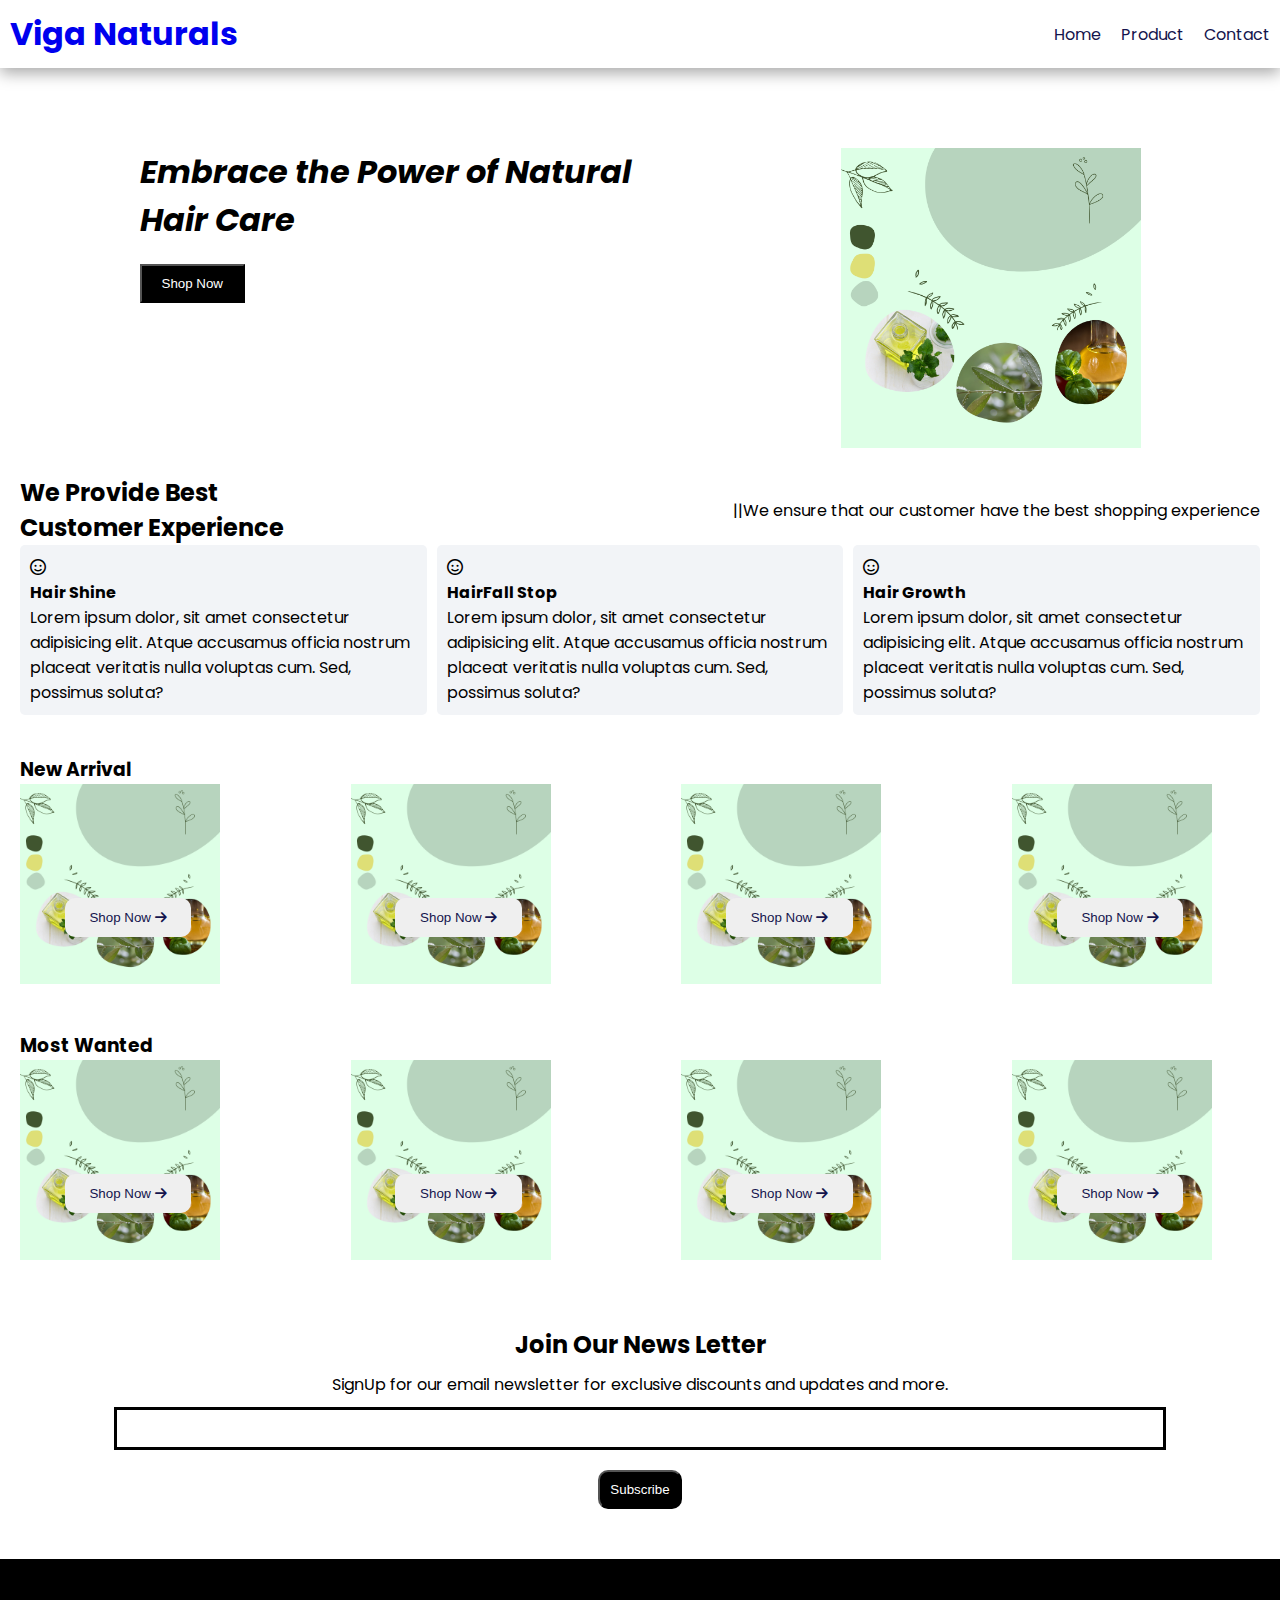
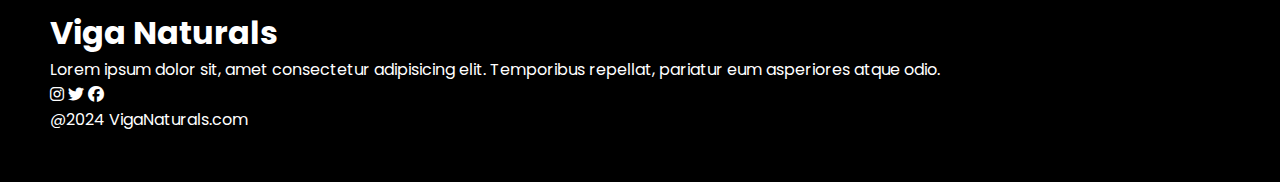
<file: index.html>
<!DOCTYPE html>
<html lang="en">

<head>
    <meta charset="UTF-8">
    <meta name="viewport" content="width=device-width, initial-scale=1.0">
    <title>Viga Naturals</title>
    <link rel="stylesheet" href="style.css">

    <!-- google fonts-->
    <link rel="preconnect" href="https://fonts.googleapis.com">
    <link rel="preconnect" href="https://fonts.gstatic.com" crossorigin>
    <link
        href="https://fonts.googleapis.com/css2?family=Poppins:ital,wght@0,100;0,200;0,300;0,400;0,500;0,600;0,700;0,800;0,900;1,100;1,200;1,300;1,400;1,500;1,600;1,700;1,800;1,900&display=swap"
        rel="stylesheet">
    <!-- Font Awesome cdn Link for Icons -->
    <link rel="stylesheet" href="https://cdnjs.cloudflare.com/ajax/libs/font-awesome/6.7.2/css/all.min.css"
        integrity="sha512-Evv84Mr4kqVGRNSgIGL/F/aIDqQb7xQ2vcrdIwxfjThSH8CSR7PBEakCr51Ck+w+/U6swU2Im1vVX0SVk9ABhg=="
        crossorigin="anonymous" referrerpolicy="no-referrer" />

</head>

<body>
    <!--navbar-->
    <nav class="navbar">
        <h1> <a href="index.html"> Viga Naturals </a></h1>

        <div class="navbar-links">
            <p class="navbar-link"> <a href="index.html">Home</a></p>
            <p class="navbar-link"> <a href="product.html">Product</a></p>
            <p class="navbar-link"> <a href="contact.html">Contact</a></p>
        </div>

        <div class="navbar-menu-toggle" onclick="showNavbar()">

            <i class="fa-solid fa-bars"></i>

        </div>
    </nav>
    <!-- side navbar-->
    <div class="side-navbar">
        <p style="text-align: right;" onclick="closeNavbar()">

            <i class="fa-solid fa-xmark"></i>
        </p>

        <div class="side-navbar-links">
            <p class="side-navbar-link"> <a href="index.html">Home</a></p>
            <p class="side-navbar-link"> <a href="product.html">Product</a></p>
            <p class="side-navbar-link"> <a href="contact.html">Contact</a></p>
        </div>

    </div>

    <!--Header-->
    <div class="header">
        <div>
            <h1>Embrace the Power of Natural <br> Hair Care</h1>
            <button class="header-button"> <a href="product.html">Shop Now</a></button>
        </div>

        <div class="header-image">
            <img src="header_img.png" width="300px" height="300px">
        </div>

    </div>

    <!--service-->

    <div class="service">

        <div class="service-container-1">
            <div>
                <h2>We Provide Best</h2>
                <h2>Customer Experience</h2>
            </div>

            <div>
                <p>||We ensure that our customer have the best shopping experience</p>
            </div>
        </div>


        <div class="service-container-2">
            <div>
                <i class="fa-regular fa-face-smile"></i>
                <h4>Hair Shine</h4>
                <p>Lorem ipsum dolor, sit amet consectetur adipisicing elit. Atque accusamus officia nostrum placeat
                    veritatis nulla voluptas cum. Sed, possimus soluta?</p>
            </div>

            <div>
                <i class="fa-regular fa-face-smile"></i>
                <h4>HairFall Stop</h4>
                <p>Lorem ipsum dolor, sit amet consectetur adipisicing elit. Atque accusamus officia nostrum placeat
                    veritatis nulla voluptas cum. Sed, possimus soluta?</p>
            </div>


            <div>
                <i class="fa-regular fa-face-smile"></i>
                <h4>Hair Growth</h4>
                <p>Lorem ipsum dolor, sit amet consectetur adipisicing elit. Atque accusamus officia nostrum placeat
                    veritatis nulla voluptas cum. Sed, possimus soluta?</p>
            </div>

        </div>
    </div>

    <div style="padding: 20px;">
        <h3>New Arrival</h3>


        <div class="new-arrival">
            <div class="new-arrival-container">
                <img src="header_img.png" width="200px" height="200px">
                <button>Shop Now <i class="fa-solid fa-arrow-right"></i></button>
            </div>

            <div class="new-arrival-container">
                <img src="header_img.png" width="200px" height="200px">
                <button>Shop Now <i class="fa-solid fa-arrow-right"></i></button>
            </div>

            <div class="new-arrival-container">
                <img src="header_img.png" width="200px" height="200px">
                <button>Shop Now <i class="fa-solid fa-arrow-right"></i></button>
            </div>

            <div class="new-arrival-container">
                <img src="header_img.png" width="200px" height="200px">
                <button>Shop Now <i class="fa-solid fa-arrow-right"></i></button>
            </div>

        </div>
    </div>

    <div style="padding: 20px;">
        <h3>Most Wanted</h3>


        <div class="new-arrival">
        
            <div class="new-arrival-container">
                <img src="header_img.png" width="200px" height="200px">
                <button>Shop Now <i class="fa-solid fa-arrow-right"></i></button>
            </div>

            <div class="new-arrival-container">
                <img src="header_img.png" width="200px" height="200px">
                <button>Shop Now <i class="fa-solid fa-arrow-right"></i></button>
            </div>

            <div class="new-arrival-container">
                <img src="header_img.png" width="200px" height="200px">
                <button>Shop Now <i class="fa-solid fa-arrow-right"></i></button>
            </div>

            <div class="new-arrival-container">
                <img src="header_img.png" width="200px" height="200px">
                <button>Shop Now <i class="fa-solid fa-arrow-right"></i></button>
            </div>

        </div>
    </div>

    <!--News-->
    <div class="news">
        <h2>Join Our News Letter</h2>
        <p>SignUp for our email newsletter for exclusive discounts and updates and more.</p>
        <div>
            <input type="text" class="search">
        </div>

        <div>
            <button>Subscribe</button>
        </div>
        

    </div>

    <!--footer-->
    <div class="footer">
        <div class="footer-container">
            <div class="footer-box-1">
                <h1 class="headingText">Viga Naturals</h1>
                <p>Lorem ipsum dolor sit, amet consectetur adipisicing elit. Temporibus repellat, pariatur eum asperiores atque odio.</p>
                <div class="footer-icon-container">
                    <i class="fa-brands fa-instagram"></i>
                    <i class="fa-brands fa-twitter"></i>
                    <i class="fa-brands fa-facebook"></i>

                </div>

                <p>@2024 VigaNaturals.com</p>

            </div>

        </div>

    </div>



    <script src="index.js"></script>

</body>

</html>
</file>
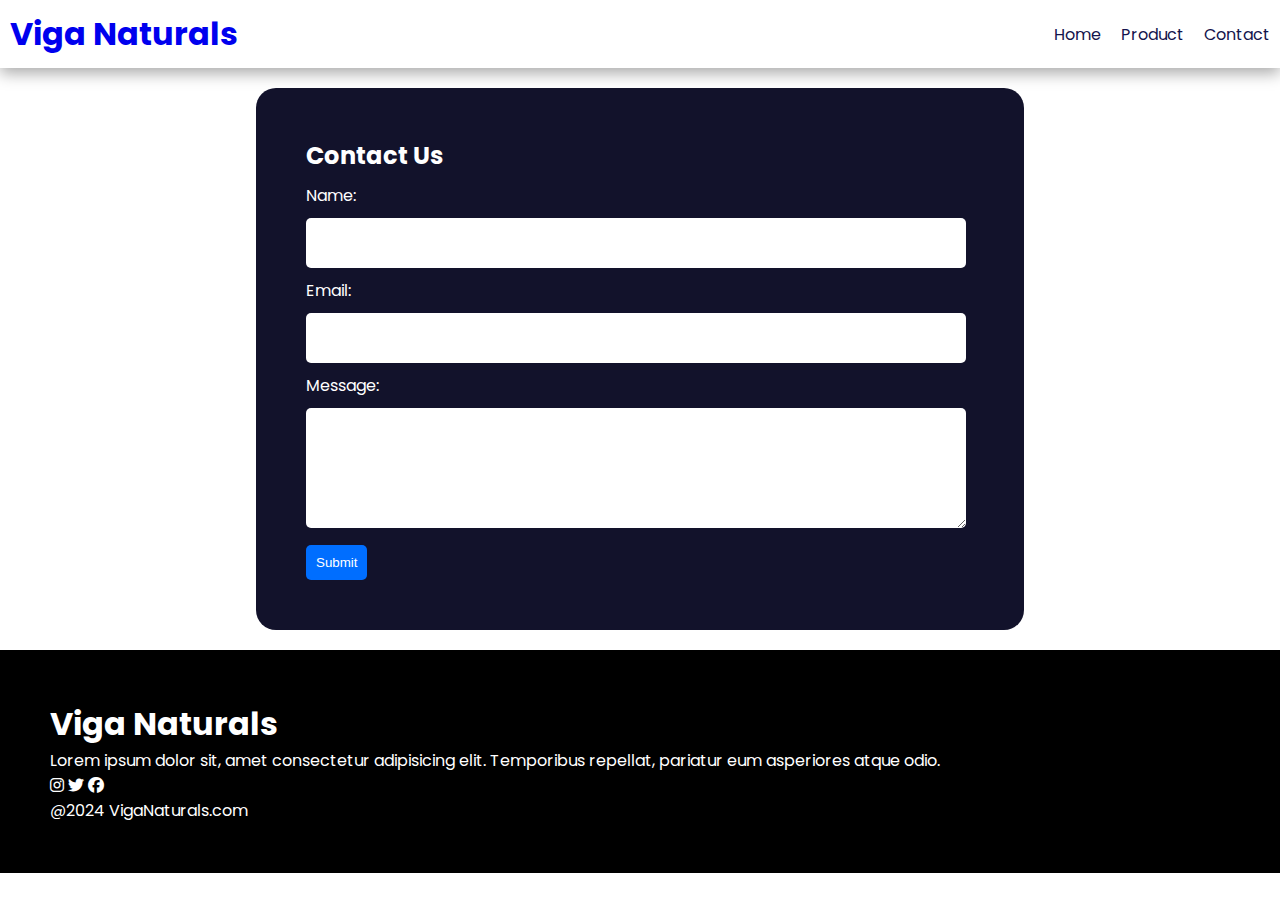
<file: contact.html>
<!DOCTYPE html>
<html lang="en">

<head>
    <meta charset="UTF-8">
    <meta name="viewport" content="width=device-width, initial-scale=1.0">
    <title>Viga Naturals</title>
    <link rel="stylesheet" href="style.css">

    <!-- google fonts-->
    <link rel="preconnect" href="https://fonts.googleapis.com">
    <link rel="preconnect" href="https://fonts.gstatic.com" crossorigin>
    <link
        href="https://fonts.googleapis.com/css2?family=Poppins:ital,wght@0,100;0,200;0,300;0,400;0,500;0,600;0,700;0,800;0,900;1,100;1,200;1,300;1,400;1,500;1,600;1,700;1,800;1,900&display=swap"
        rel="stylesheet">
    <!-- Font Awesome cdn Link for Icons -->
    <link rel="stylesheet" href="https://cdnjs.cloudflare.com/ajax/libs/font-awesome/6.7.2/css/all.min.css"
        integrity="sha512-Evv84Mr4kqVGRNSgIGL/F/aIDqQb7xQ2vcrdIwxfjThSH8CSR7PBEakCr51Ck+w+/U6swU2Im1vVX0SVk9ABhg=="
        crossorigin="anonymous" referrerpolicy="no-referrer" />

</head>

<body>
    <!--navbar-->
    <nav class="navbar">
        <h1> <a href="index.html"> Viga Naturals </a></h1>

        <div class="navbar-links">
            <p class="navbar-link"> <a href="index.html">Home</a></p>
            <p class="navbar-link"> <a href="product.html">Product</a></p>
            <p class="navbar-link"> <a href="contact.html">Contact</a></p>
        </div>

        <div class="navbar-menu-toggle" onclick="showNavbar()">

            <i class="fa-solid fa-bars"></i>

        </div>
    </nav>
    <!-- side navbar-->
    <div class="side-navbar">
        <p style="text-align: right;" onclick="closeNavbar()">
            <i class="fa-solid fa-xmark"></i>
        </p>

        <div class="side-navbar-links">
            <p class="side-navbar-link"> <a href="index.html">Home</a></p>
            <p class="side-navbar-link"> <a href="product.html">Product</a></p>
            <p class="side-navbar-link"> <a href="contact.html">Contact</a></p>
        </div>

    </div>

    <!--contactform-->
    <div class="contact-form">
        <form class="contact-details">

            <h2>Contact Us</h2>

            <div class="details">
                <p>Name:</p>
                <input type="text" class="name">
            </div>

            <div class="details">
                <p>Email:</p>
                <input type="text" class="email">
            </div>

            <div class="details">
                <p>Message:</p>
                <textarea type="text" class="message"></textarea>
            </div>

            <button>Submit</button>

        </form>



    </div>


    <!--footer-->
    <div class="footer">
        <div class="footer-container">
            <div class="footer-box-1">
                <h1 class="headingText">Viga Naturals</h1>
                <p>Lorem ipsum dolor sit, amet consectetur adipisicing elit. Temporibus repellat, pariatur eum
                    asperiores atque odio.</p>
                <div class="footer-icon-container">
                    <i class="fa-brands fa-instagram"></i>
                    <i class="fa-brands fa-twitter"></i>
                    <i class="fa-brands fa-facebook"></i>

                </div>

                <p>@2024 VigaNaturals.com</p>

            </div>

        </div>

    </div>



    <script src="index.js"></script>

</body>

</html>
</file>
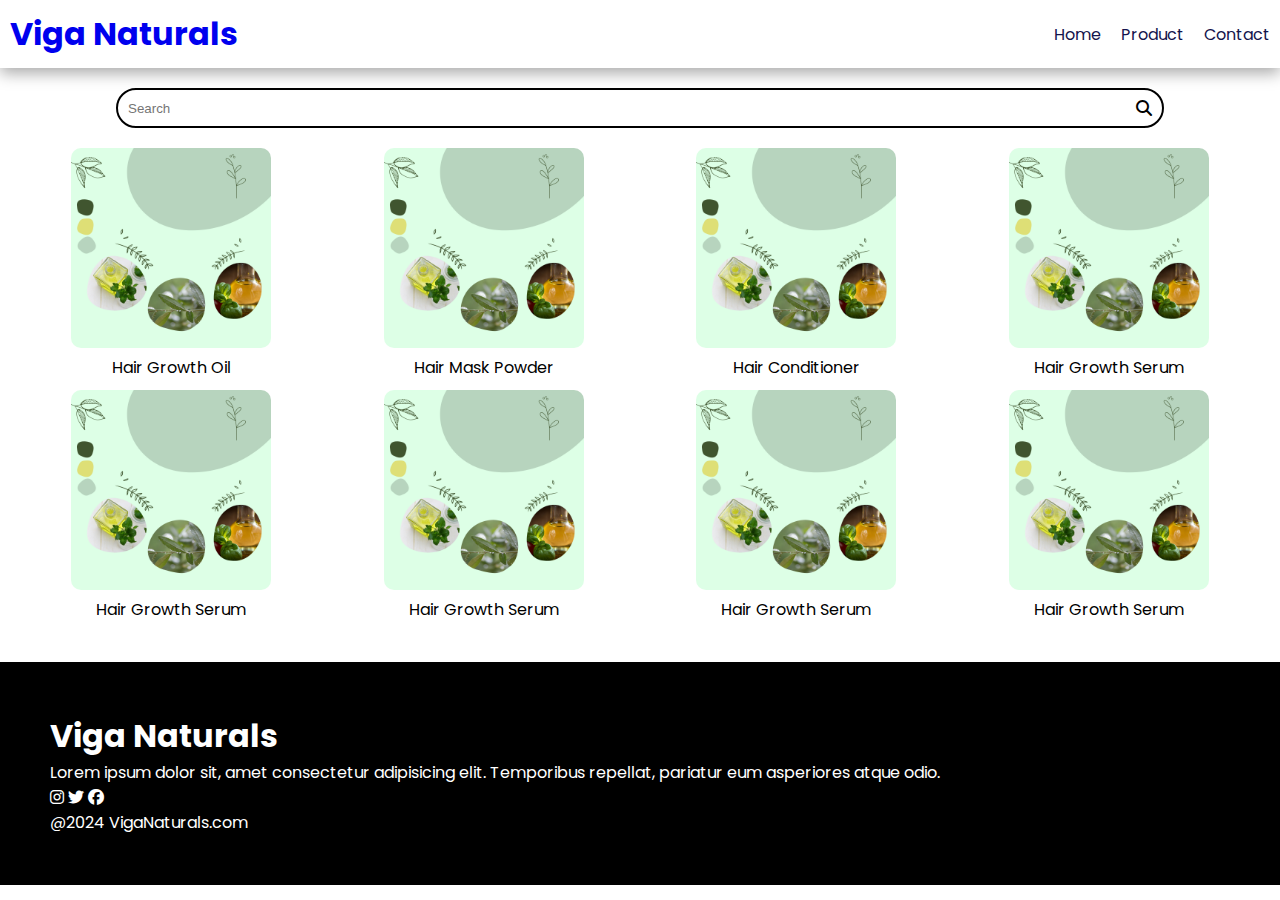
<file: product.html>
<!DOCTYPE html>
<html lang="en">

<head>
    <meta charset="UTF-8">
    <meta name="viewport" content="width=device-width, initial-scale=1.0">
    <title>Viga Naturals</title>
    <link rel="stylesheet" href="style.css">

    <!-- google fonts-->
    <link rel="preconnect" href="https://fonts.googleapis.com">
    <link rel="preconnect" href="https://fonts.gstatic.com" crossorigin>
    <link
        href="https://fonts.googleapis.com/css2?family=Poppins:ital,wght@0,100;0,200;0,300;0,400;0,500;0,600;0,700;0,800;0,900;1,100;1,200;1,300;1,400;1,500;1,600;1,700;1,800;1,900&display=swap"
        rel="stylesheet">
    <!-- Font Awesome cdn Link for Icons -->
    <link rel="stylesheet" href="https://cdnjs.cloudflare.com/ajax/libs/font-awesome/6.7.2/css/all.min.css"
        integrity="sha512-Evv84Mr4kqVGRNSgIGL/F/aIDqQb7xQ2vcrdIwxfjThSH8CSR7PBEakCr51Ck+w+/U6swU2Im1vVX0SVk9ABhg=="
        crossorigin="anonymous" referrerpolicy="no-referrer" />

</head>

<body>
    <!--navbar-->
    <nav class="navbar">
        <h1> <a href="index.html"> Viga Naturals </a></h1>

        <div class="navbar-links">
            <p class="navbar-link"> <a href="index.html">Home</a></p>
            <p class="navbar-link"> <a href="product.html">Product</a></p>
            <p class="navbar-link"> <a href="contact.html">Contact</a></p>
        </div>

        <div class="navbar-menu-toggle" onclick="showNavbar()">

            <i class="fa-solid fa-bars"></i>

        </div>
    </nav>
    <!-- side navbar-->
    <div class="side-navbar">
        <p style="text-align: right;" onclick="closeNavbar()">
            <i class="fa-solid fa-xmark"></i>
        </p>

        <div class="side-navbar-links">
            <p class="side-navbar-link"> <a href="index.html">Home</a></p>
            <p class="side-navbar-link"> <a href="product.html">Product</a></p>
            <p class="side-navbar-link"> <a href="contact.html">Contact</a></p>
        </div>

    </div>

    <!--product-->
    <div class="product-section">
        <form class="product-search">
            <input type="text" id="search" placeholder="Search">
            <i class="fa-solid fa-magnifying-glass"></i>
        </form>


        <div class="products" id="products">

            <div class="products-box">
                <img src="header_img.png" width="200px" height="200px">
                <p>Hair Growth Oil</p>
            </div>

            <div class="products-box">
                <img src="header_img.png" width="200px" height="200px">
                <p>Hair Mask Powder</p>
            </div>

            <div class="products-box">
                <img src="header_img.png" width="200px" height="200px">
                <p>Hair Conditioner</p>
            </div>

            <div class="products-box">
                <img src="header_img.png" width="200px" height="200px">
                <p>Hair Growth Serum</p>
            </div>

            <div class="products-box">
                <img src="header_img.png" width="200px" height="200px">
                <p>Hair Growth Serum</p>
            </div>

            <div class="products-box">
                <img src="header_img.png" width="200px" height="200px">
                <p>Hair Growth Serum</p>
            </div>

            <div class="products-box">
                <img src="header_img.png" width="200px" height="200px">
                <p>Hair Growth Serum</p>
            </div>

            <div class="products-box">
                <img src="header_img.png" width="200px" height="200px">
                <p>Hair Growth Serum</p>
            </div>
        </div>



    </div>





    <!--footer-->
    <div class="footer">
        <div class="footer-container">
            <div class="footer-box-1">
                <h1 class="headingText">Viga Naturals</h1>
                <p>Lorem ipsum dolor sit, amet consectetur adipisicing elit. Temporibus repellat, pariatur eum
                    asperiores atque odio.</p>
                <div class="footer-icon-container">
                    <i class="fa-brands fa-instagram"></i>
                    <i class="fa-brands fa-twitter"></i>
                    <i class="fa-brands fa-facebook"></i>

                </div>

                <p>@2024 VigaNaturals.com</p>

            </div>

        </div>

    </div>

    <script src="index.js"></script>

    
     

</body>

</html>
</file>
<file: style.css>
* {
    padding: 0;
    margin: 0;
}

body {
    font-family: "Poppins", serif;

}

.navbar {
    display: flex;
    justify-content: space-between;
    align-items: center;
    padding: 10px;
    /* CSS box shadow */
    box-shadow: rgba(0, 0, 0, 0.35) 0px 5px 15px;
    
}
.navbar h1 a{
    text-decoration: none;
    font-family:inherit;
}
.navbar h1 a:hover{
    color: rgb(51, 17, 83);
}

.navbar-links {
    display: flex;
    column-gap: 20px;
}

.navbar-links a {
    text-decoration: none;
    color: rgb(20, 20, 77);
}

.navbar-links a:hover {
    text-decoration: underline;
    color: rgb(20, 20, 77);

}

.navbar-menu-toggle {
    display: none;
}

/*side navbar*/
.side-navbar {
    background-color: rgb(20, 20, 77);
    width: 50%;
    height: 50%;
    position: fixed;
    top: 0;
    left: -60%;
    padding: 20px;
    color: white;
    transition: 2s;
    

}

.side-navbar-link {
    margin-bottom: 30px;
    text-align: center;
}

.side-navbar-links a {
    text-decoration: none;
    color: white;
    
}

.side-navbar-links a:hover {
    text-decoration: underline;
}

/*header*/

.header {
    display: flex;
    justify-content: center;
    margin-top: 20px;
    gap: 50px;
    padding-top: 60px;
}

.header h1 {
    font-style: italic;
    font-family: "Poppins", serif;
    padding-right: 160px;

}

.header-button {
    padding-left: 20px;
    padding-right: 20px;
    padding-top: 10px;
    padding-bottom: 10px;
    margin-top: 20px;
    color: white;
    background-color: black;
}
.header-button a{
    color: white;
    text-decoration: none;
}

/*service*/

.service {
    padding: 20px;
}

.service-container-1 {
    display: flex;
    justify-content: space-between;
    align-items: center;
}

.service-container-2 {
    display: flex;
    justify-content: space-between;
    align-items: center;
    gap: 10px;

}

.service-container-2 div {
    background-color: #f2f4f7;
    border-radius: 5px;
    padding: 10px;
}

/*news*/

.new-arrival {
    display: flex;
    justify-content: space-between;
    flex-wrap: wrap;
}

.new-arrival-container {
    position: relative;
    flex-basis: 20%;

}

.new-arrival button {
    padding-left: 10%;
    padding-right: 10%;
    padding-top: 5%;
    padding-bottom: 5%;
    margin-top: 10px;
    color: rgb(20, 20, 77);
    position: absolute;
    top: 50%;
    left: 18%;
    border-radius: 10px;
    border: none;

}

.news {
    display: flex;
    flex-direction: column;
    align-items: center;
    margin-top: 20px;
    padding: 20px;
}

.news p {
    padding: 10px;
}

.news input {
    padding: 11px;
    width: 80vw;
    margin-bottom: 10px;
    border: solid black 3px;
}

.news button {
    margin-top: 10px;
    color: white;
    background-color: black;
    border-radius: 10px;
    padding: 10px;
    margin-bottom: 10px;
}

/*footer*/

.footer {
    margin-top: 20px;
    padding: 40px;
    background-color: black;
    color: white;
}

.footer-box-1 {
    padding: 10px;
}

/*product*/
.product-section {
    margin-top: 20px;

}

.product-search {
    width: 80%;
    border: solid black 2px;
    border-radius: 20px;
    display: flex;
    justify-content: space-between;
    align-items: center;
    padding: 10px;
    margin: auto;
}

.product-search input {
    border: none;
    background-color: transparent;
    width: 100%;
}

.product-search input:focus {
    outline: none;
}

.products {
    padding: 20px;
    display: flex;
    gap: 10px;
    flex-wrap: wrap;
    justify-content: space-around;
}

.products-box {
    text-align: center;
    flex-basis: 20%;
}

.products-box img {
    border-radius: 10px;
}

/* contact */

.contact-form {
    margin-left: 20%;
    margin-right: 20%;
    margin-top: 20px;
    background-color: rgb(18, 18, 43);
    border-radius: 20px;
}

.contact-details {
    padding: 50px;
    color: white;

}

.contact-details p {
    padding-top: 10px;
    padding-bottom: 10px;
}

.contact-details input {
    width: 50vw;
    height: 30px;
    padding: 10px;
    justify-content: space-between;
    border-radius: 5px;
    border: none;
    font-size: 17px;

}

.contact-details textarea {
    width: 50vw;
    padding: 10px;
    justify-content: space-between;
    border-radius: 5px;
    border: none;
    font-size: 17px;

}

.contact-details .message {
    height: 100px;
}

.contact-details button {
    padding: 10px;
    margin-top: 10px;
    background-color: rgb(0, 110, 255);
    color: white;
    border: none;
    border-radius: 5px;
}





/* Media Quary */

@media screen and (max-width:700px) {
    .navbar-menu-toggle {
        display: block;
    }

    .navbar-links {
        display: none;
    }

    .header img {
        display: none;
    }

    .header h1 {
        padding: 30px;
    }

    .header button {
        margin: 30px;

    }

    .service-container-1 {
        display: none;
    }

    .service-container-2 {
        flex-direction: column;
    }

    .contact-form {
        margin-left: 10%;
        margin-right: 10%;
    }


}
</file>
